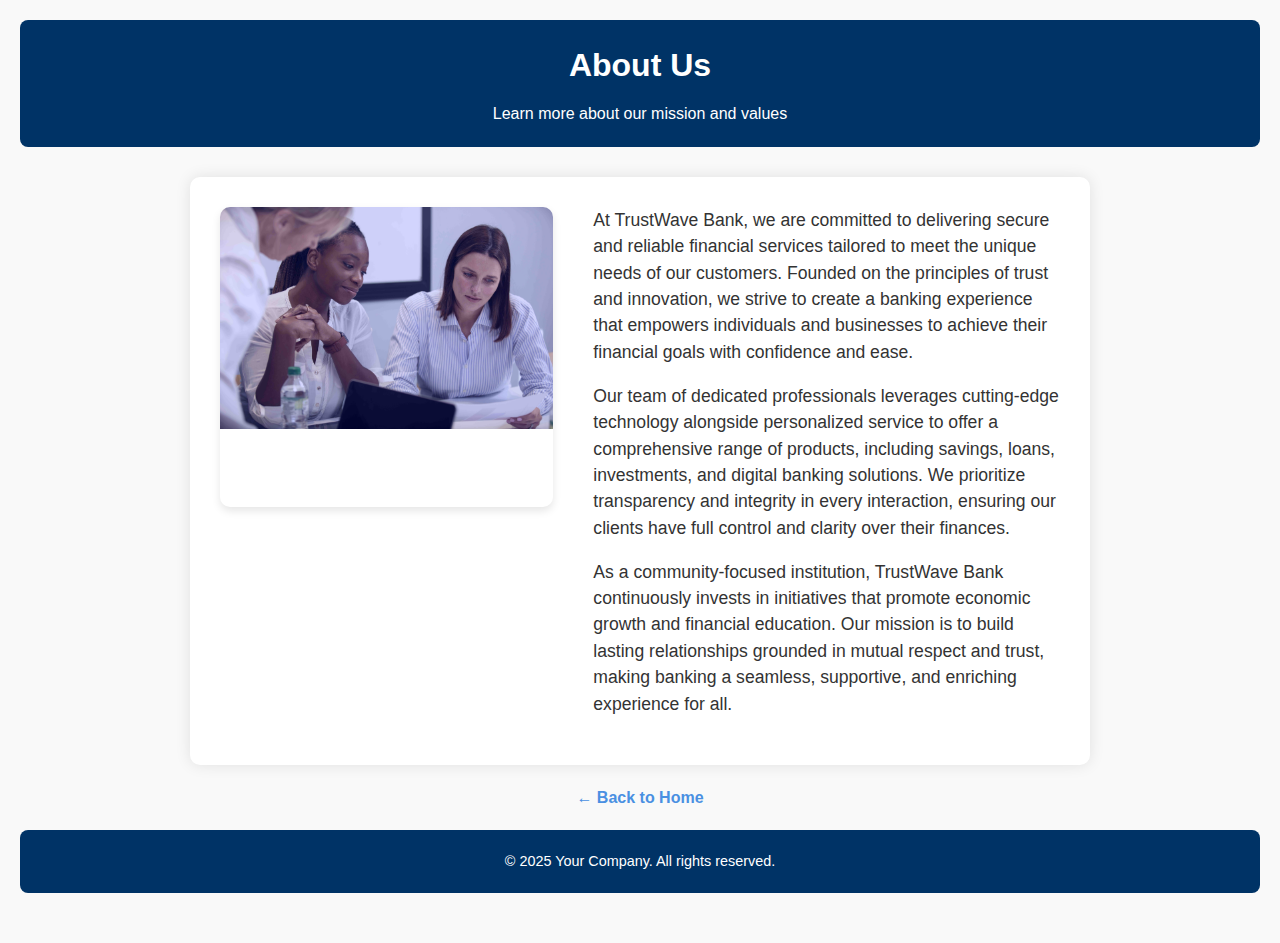
<file: about.html>
<!DOCTYPE html>
<html lang="en">
<head>
  <meta charset="UTF-8" />
  <meta name="viewport" content="width=device-width, initial-scale=1" />
  <title>About Us</title>
  <link rel="stylesheet" href="style1.css">
</head>
<body>

<header>
  <h1>About Us</h1>
  <p>Learn more about our mission and values</p>
</header>

<main>
  <div class="about-image" id="about">
    <img src="./img/3.jpg" alt="About us image" />
  </div>
  <div class="about-text">
    <p>At TrustWave Bank, we are committed to delivering secure and reliable financial services tailored to 
        meet the unique needs of our customers. Founded on the principles of trust and innovation, we strive 
        to create a banking experience that empowers individuals and businesses to achieve their financial goals with confidence and ease.</p>
    <p>Our team of dedicated professionals leverages cutting-edge technology alongside personalized service 
        to offer a comprehensive range of products, including savings, loans, investments, and digital banking 
        solutions. We prioritize transparency and integrity in every interaction, ensuring our clients have full 
        control and clarity over their finances.</p>
    <p>As a community-focused institution, TrustWave Bank continuously invests in initiatives that promote 
        economic growth and financial education. Our mission is to build lasting relationships grounded in 
        mutual respect and trust, making banking a seamless, supportive, and enriching experience for all.</p>
  </div>
</main>

<!-- Back to Home link -->
<div style="text-align: center; margin: 20px 0;">
  <a href="index.html" style="color: #4a90e2; text-decoration: none; font-weight: bold;">← Back to Home</a>
</div>


<footer>
  <p>&copy; 2025 Your Company. All rights reserved.</p>
</footer>

</body>
</html>
</file>
<file: style1.css>
/* Basic reset */
* {
  box-sizing: border-box;
  margin: 0;
  padding: 0;
}

body {
  font-family: Arial, sans-serif;
  line-height: 1.6;
  background: #f9f9f9;
  color: #333;
  padding: 20px;
}

header, footer {
  text-align: center;
  background-color: #003366;
  color: white;
  padding: 20px 0;
  margin-bottom: 30px;
  border-radius: 8px;
}

h1 {
  margin-bottom: 10px;
}

main {
  display: flex;
  gap: 40px;
  max-width: 900px;
  margin: 0 auto;
  background: white;
  padding: 30px;
  border-radius: 10px;
  box-shadow: 0 0 15px rgba(0,0,0,0.1);
  flex-wrap: wrap;
}

.about-image {
  flex: 1 1 300px;
  max-width: 350px;
  border-radius: 10px;
  overflow: hidden;
  box-shadow: 0 4px 8px rgba(0,0,0,0.1);
}

.about-image img {
  width: 100%;
  height: auto;
  display: block;
}

.about-text {
  flex: 2 1 400px;
  display: flex;
  flex-direction: column;
  justify-content: center;
}

.about-text p {
  margin-bottom: 1em;
  font-size: 1.1rem;
  line-height: 1.5;
}

.about-image {
  flex: 1 1 300px;
  max-width: 350px;
  height: 300px; /* Set the desired height */
  border-radius: 10px;
  overflow: hidden;
  box-shadow: 0 4px 8px rgba(0,0,0,0.1);
}

footer p {
  font-size: 0.9rem;
}

/* Responsive */
@media (max-width: 700px) {
  main {
    flex-direction: column;
    padding: 20px;
  }
  .about-image, .about-text {
    max-width: 100%;
    flex: 1 1 100%;
  }
  .about-text {
    margin-top: 20px;
  }
}





/* Responsive */
    @media (max-width: 700px) {
      main {
        flex-direction: column;
        padding: 20px;
      }
      .about-image, .about-text {
        max-width: 100%;
        flex: 1 1 100%;
      }
      .about-text {
        margin-top: 20px;
      }
    }
</file>
